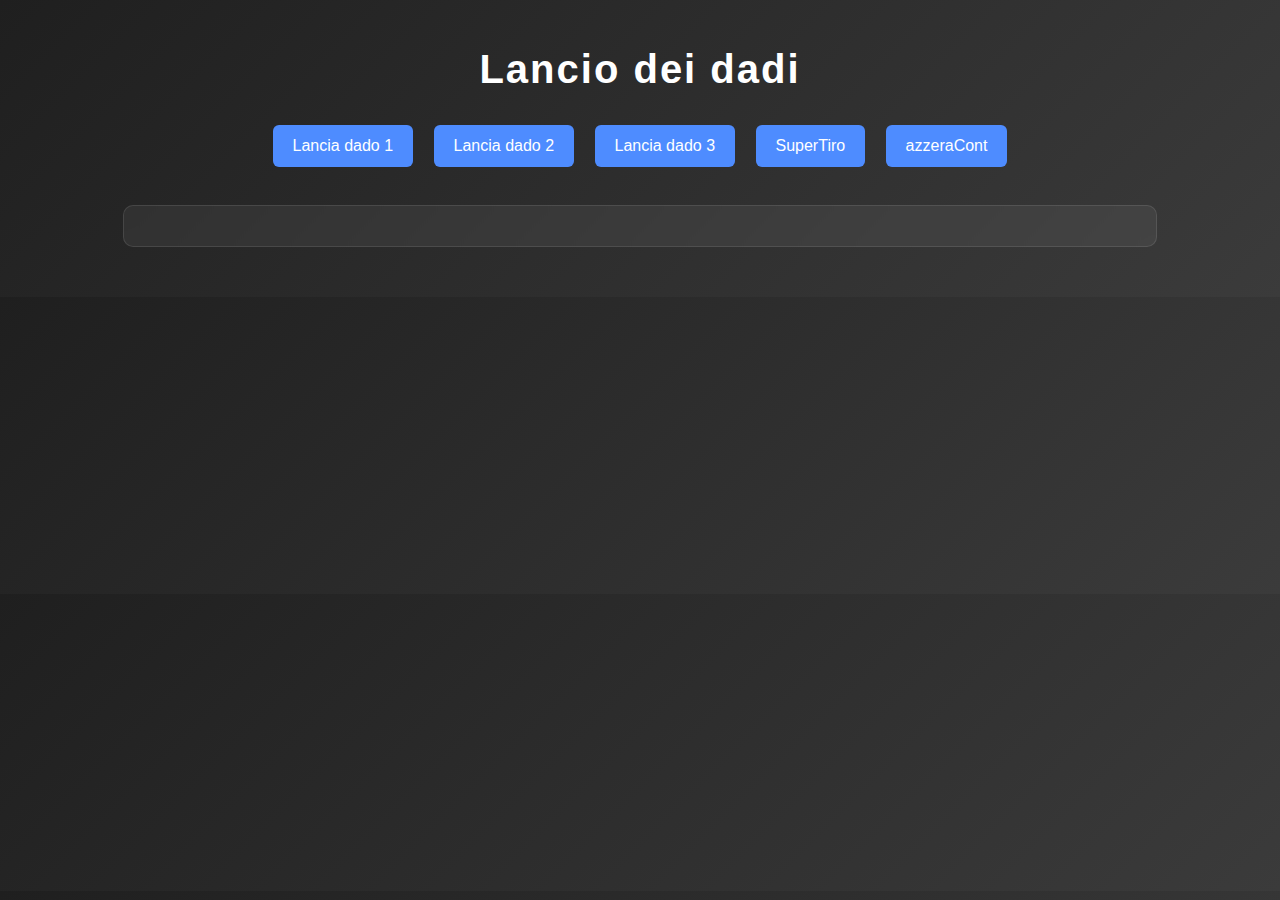
<file: js/1710/2111/index.html>
<!DOCTYPE html>
<html lang="en">
<head>
    <meta charset="UTF-8">
    <meta name="viewport" content="width=device-width, initial-scale=1.0">
    <title>Simulazione Verifica</title>
    <link rel="stylesheet" href="style.css">
</head>
<body>
    <script src="script.js"></script>

    <h1>Lancio dei dadi</h1>
        
        <button onclick = "mostraLancio(dado[0],'timpa')">Lancia dado 1</button>
        <button onclick = "mostraLancio(dado[1],'timpa')">Lancia dado 2</button>
        <button onclick = "mostraLancio(dado[2],'timpa')">Lancia dado 3</button>
        <button onclick = "superTiro('timpa')">SuperTiro</button> 
        <button onclick="azzeraCont('timpa')">azzeraCont</button>
    
    <div id="timpa"></div>

</body>
</html>
</file>
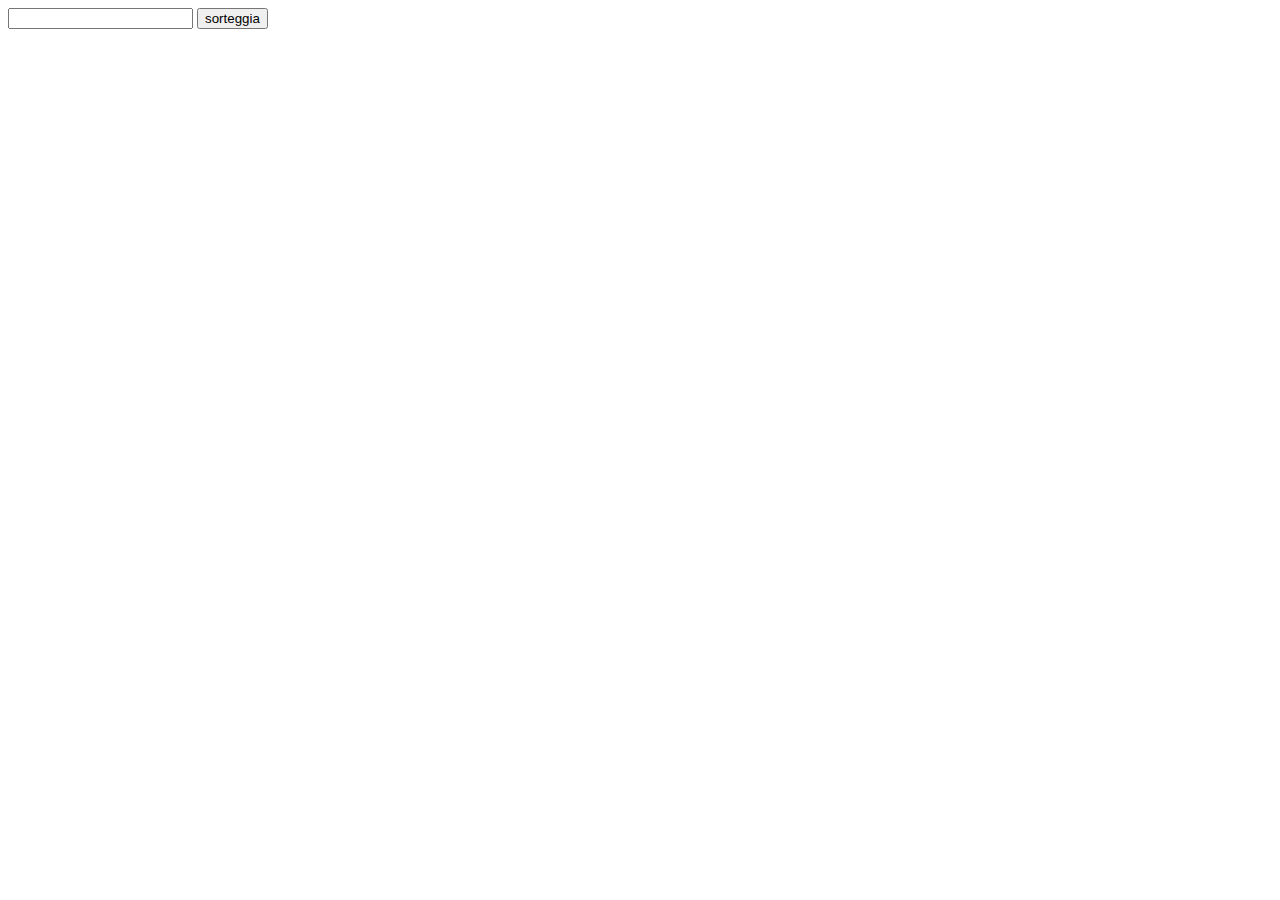
<file: js/1710/0311.html>
<!DOCTYPE html>
<html lang="en">
<head>
    <meta charset="UTF-8">
    <meta name="viewport" content="width=device-width, initial-scale=1.0">
    <title>Document</title>
</head>
<body>
    <input type="number" id="num">
    <button onclick="sorteggia()" id="bottone1">sorteggia</button>
    <div id="nomi"></div>
    <button onclick="sort2()" id="bottone2"> again</button>
    
    <script>
        document.getElementById("bottone2").style.display="none"; 
        let cognomi = [
        "Alfieri",
        "Ben Ameur",
        "Bonanno",
        "Borgonovo",
        "Casiraghi",
        "Celli",
        "Ciccarese",
        "Civita",
        "Colombo",
        "Costamagna",
        "Ferlin",
        "Foglieni",
        "Fusillo",
        "Gilardi",
        "Meroni",
        "Nava",
        "Riva",
        "Sanguedolce",
        "Santarlasci",
        "Trombini",
        "Turiello",
        "Varenna"
        ];

        let s = false; 

        function sorteggia(){
            if (s == false){
            let num = document.getElementById("num").value;
            document.getElementById("num").style.display = "none";
            document.getElementById("bottone1").style.display = "none";
            document.getElementById("nomi").innerHTML = "";

            for (let i = cognomi.length - 1; i > 0; i--) {
                let j = Math.floor(Math.random() * (i + 1));
                [cognomi[i], cognomi[j]] = [cognomi[j], cognomi[i]];
            }
            
            for(let i = 0; i < num; i++){
                document.getElementById("nomi").innerHTML += "<p> " + cognomi[i] +"</p>";
            }

            document.getElementById("bottone2").style.display = "block"
            }else{
                s = false;
                document.getElementById("num").style.display = "inline-block";
                document.getElementById("bottone1").style.display = "inline-block";
                document.getElementById("nomi").innerHTML = "";
            }
        }
        
    
    function sort2(){
           s = true; 
        }
    </script>
</body>
</html>
</file>
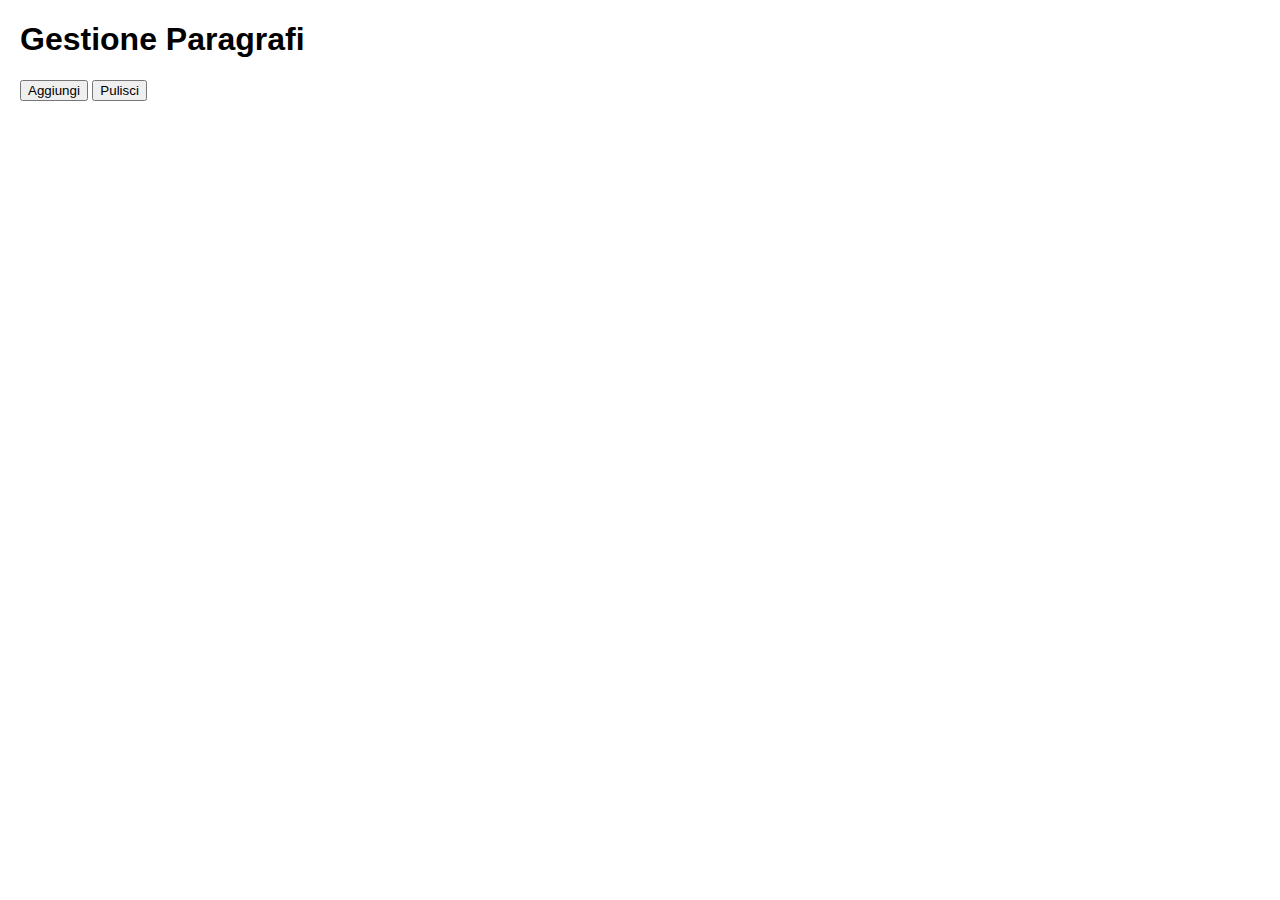
<file: js/1710/1710.html>
<!DOCTYPE html>
<html lang="it">
<head>
<meta charset="UTF-8" />
<title>1710</title>
<style>
  body {
    font-family: Arial, sans-serif;
    margin: 20px;
  }
  #messaggio {
    color: red;
    margin-top: 10px;
  }
</style>
</head>
<body>

<h1>Gestione Paragrafi</h1>
<button id="aggiungiBtn">Aggiungi</button>
<button id="pulisciBtn">Pulisci</button>
<div id="container"></div>
<div id="messaggio"></div>

<script>
  const aggiungiBtn = document.getElementById('aggiungiBtn');
  const pulisciBtn = document.getElementById('pulisciBtn');
  const container = document.getElementById('container');
  const messaggio = document.getElementById('messaggio');

  // Variabile per Parte 2 (limite massimo paragrafi)
  const maxParagrafi = 10;
  let countParagrafi = 0;

  // Funzione per aggiungere un nuovo paragrafo
  function aggiungiParagrafo() {
    // Parte 2: verifica limite
    if (countParagrafi >= maxParagrafi) {
      messaggio.textContent = "Numero massimo di paragrafi raggiunto";
      return;
    }
    // Se ci sono paragrafi più vecchi, rimuovi il messaggio di limite
    if (messaggio.textContent === "Numero massimo di paragrafi raggiunto") {
      messaggio.textContent = "";
    }
    
    const p = document.createElement('p');
    p.textContent = "Questo è un nuovo paragrafo.";
    container.appendChild(p);
    countParagrafi++;
  }

  // Funzione per pulire tutti i paragrafi
  function pulisci() {
    container.innerHTML = "";
    countParagrafi = 0;
    messaggio.textContent = "";
  }

  // Event listeners
  aggiungiBtn.addEventListener('click', aggiungiParagrafo);
  pulisciBtn.addEventListener('click', pulisci);
</script>

</body>
</html>
</file>
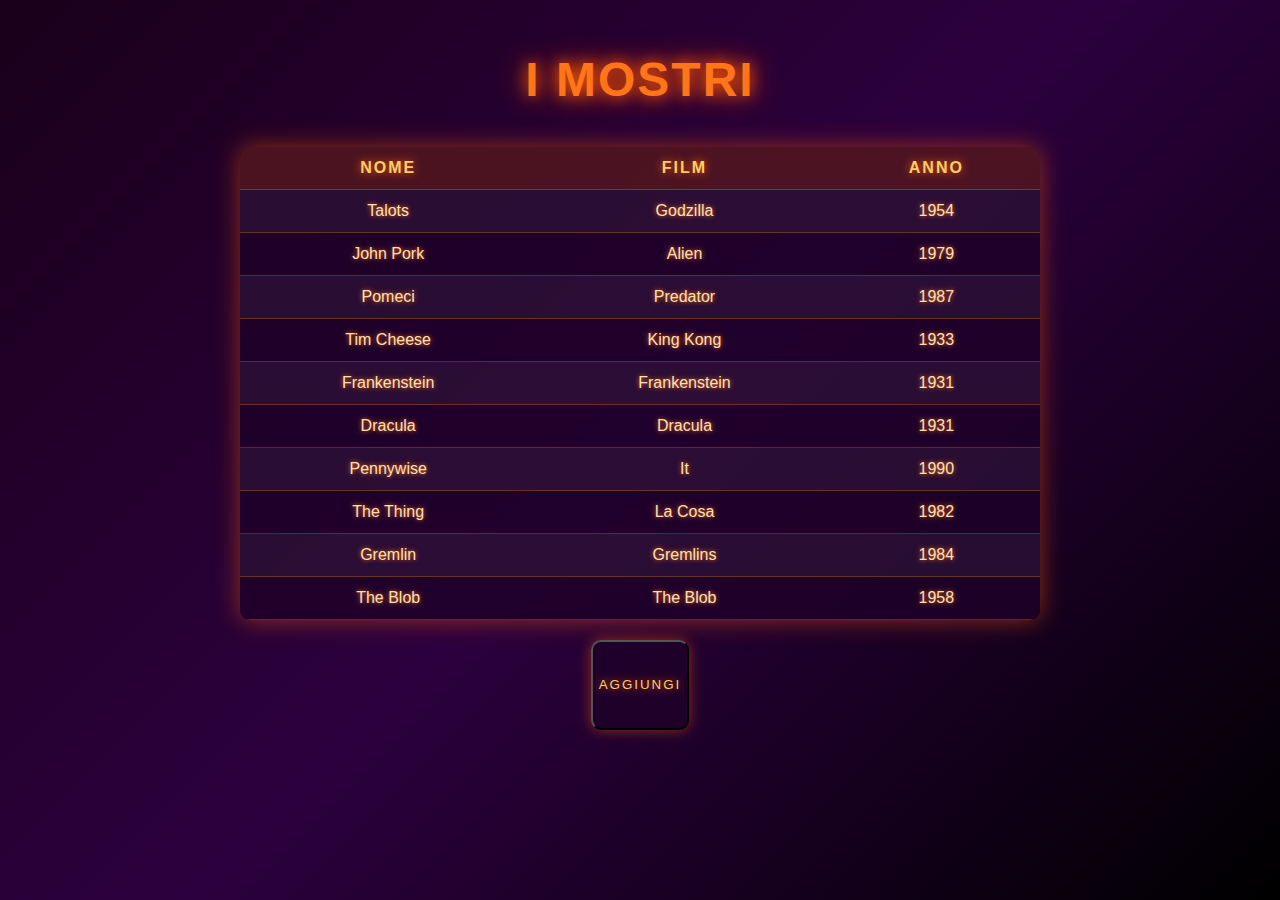
<file: js/1710/3110.html>
<!DOCTYPE html>
<html lang="it">
<head>
    <meta charset="UTF-8">
    <meta name="viewport" content="width=device-width, initial-scale=1.0">
    <title>I Mostri</title>

    <style>
        body {
            background: linear-gradient(135deg, #1a001a, #2c003e, #000);
            color: #ffb347;
            font-family: "Creepster", "Segoe UI", Arial, sans-serif;
            text-align: center;
            margin: 0;
            padding: 20px;
            background-attachment: fixed;
        }

        /* Import font Creepster da Google Fonts */
        @import url('https://fonts.googleapis.com/css2?family=Creepster&display=swap');

        h1{
            color: #ff7518;
            text-shadow: 0 0 15px #ff5e00, 0 0 30px #ff3c00;
            margin-bottom: 40px;
            font-size: 3em;
            letter-spacing: 2px;
        }

        table {
            border-collapse: collapse;
            margin: 0 auto;
            width: 80%;
            max-width: 800px;
            background-color: rgba(30, 0, 40, 0.8);
            border-radius: 10px;
            overflow: hidden;
            box-shadow: 0 0 25px rgba(255, 94, 0, 0.5);
        }

        th, td {
            border-bottom: 1px solid rgba(255, 140, 0, 0.3);
            padding: 12px 16px;
        }

        th {
            background-color: rgba(255, 94, 0, 0.2);
            color: #ffcc66;
            text-transform: uppercase;
            letter-spacing: 2px;
            text-shadow: 0 0 10px #ff6600;
        }

        button{
            margin: 20px;
            height: 7vw;
            background-color: rgba(30, 0, 40, 0.8);
            color: #ffcc66;
            text-transform: uppercase;
            letter-spacing: 2px;
            text-shadow: 0 0 10px #ff6600;
            border-radius: 10px;  
            box-shadow: 0 0 14px rgba(255, 94, 0, 0.5);
        }

        button:hover{
            background-color: rgba(255, 94, 0, 0.3);
            transition: background 0.3s ease;
        }

        tr:nth-child(even) {
            background-color: rgba(255, 255, 255, 0.05);
        }

        tr:hover {
            background-color: rgba(255, 94, 0, 0.3);
            transition: background 0.3s ease;
        }

        td {
            color: #ffe0b3;
            text-shadow: 0 0 5px #ff7518;
        }

    </style>
</head>
<body>
    <h1>I MOSTRI </h1>
    <div id="div"></div>
    <button onclick="mostramodulo()">Aggiungi</button>
    <div id="modulo"></div>

    <script>
        let mostri = [
            {nome: "Talots", film: "Godzilla", anno: 1954},
            {nome: "John Pork", film: "Alien", anno: 1979},
            {nome: "Pomeci", film: "Predator", anno: 1987},
            {nome: "Tim Cheese", film: "King Kong", anno: 1933},
            {nome: "Frankenstein", film: "Frankenstein", anno: 1931},
            {nome: "Dracula", film: "Dracula", anno: 1931},
            {nome: "Pennywise", film: "It", anno: 1990},
            {nome: "The Thing", film: "La Cosa", anno: 1982},
            {nome: "Gremlin", film: "Gremlins", anno: 1984},
            {nome: "The Blob", film: "The Blob", anno: 1958}
        ];

        function stampamostri() {
            let stringaHTML = "<table>";
            stringaHTML += "<tr><th>Nome</th><th>Film</th><th>Anno</th></tr>";

            for (let i = 0; i < mostri.length; i++) {
                stringaHTML += "<tr>" +
                    "<td>" + mostri[i].nome + "</td>" +
                    "<td>" + mostri[i].film + "</td>" +
                    "<td>" + mostri[i].anno + "</td>" +
                "</tr>";
            }

            stringaHTML += "</table>";
            console.log(stringaHTML);
            document.getElementById("div").innerHTML = stringaHTML;
        }

        function mostramodulo(){
            let html = `
                <input type="text" id="nome" placeholder="Nome del mostro">
                <input type="text" id="film" placeholder="Film">
                <input type="number" id="anno" placeholder="Anno">
                <button onclick="aggiungimostro()">Conferma</button>
            `;
            document.getElementById("modulo").innerHTML = html;
        }

        function aggiungimostro(){
            let nome = document.getElementById("nome").value;
            let film = document.getElementById("film").value;
            let anno = parseInt(document.getElementById("anno").value);

            mostri.push({ nome: nome, film: film, anno: anno });
            document.getElementById("modulo").innerHTML = "";
            stampamostri();
        }
        
        stampamostri();
    </script>
</body>
</html>
</file>
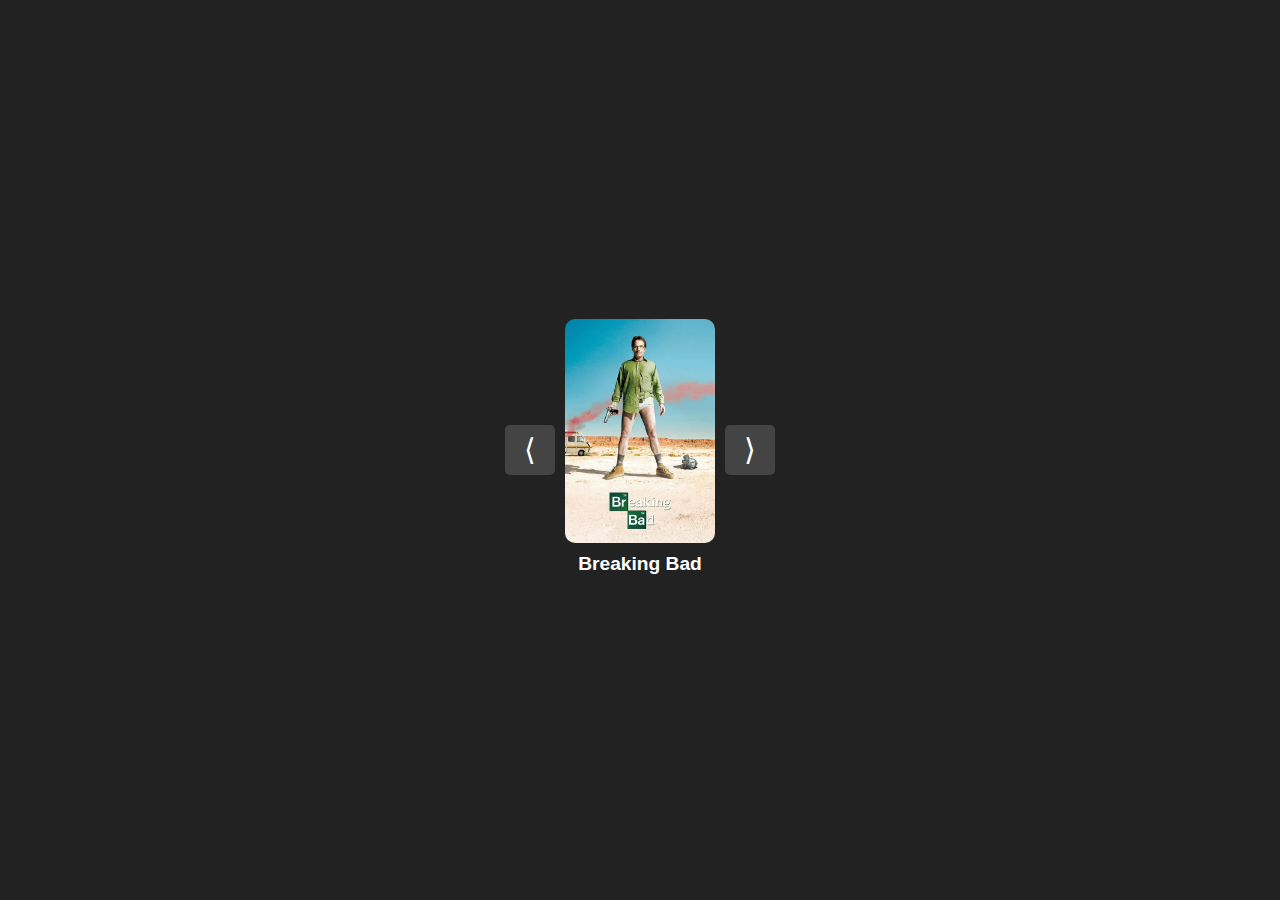
<file: js/1710/0711/0711.html>
<!DOCTYPE html>
<html lang="it">
<head>
  <meta charset="UTF-8">
  <meta name="viewport" content="width=device-width, initial-scale=1.0">
  <title>Galleria Serie TV</title>
  <style>
    body {
      margin: 0;
      height: 100vh;
      background-color: #222;
      color: white;
      font-family: sans-serif;
      display: flex;
      justify-content: center;
      align-items: center;
    }

    .divs {
      display: flex;
      justify-content: center;
      align-items: center;
      text-align: center;
    }

    #sx, #dx {
      width: 50px;
      height: 50px;
      background-color: #444;
      color: white;
      font-size: 30px;
      line-height: 50px;
      cursor: pointer;
      user-select: none;
      margin: 10px;
      border-radius: 5px;
      display: flex;
      justify-content: center;
      align-items: center;
    }

    #out {
      text-align: center;
    }

    img {
      width: 150px;
      border-radius: 10px;
      margin-top: 10px;
      display: block;
      margin-left: auto;
      margin-right: auto;
    }

    h2 {
      margin-top: 10px;
      font-size: 1.2rem;
    }
  </style>
</head>
<body>
  
  <div class="divs">
    <div id="sx" onclick="cambia(false)">⟨</div>
    <div id="out"></div>
    <div id="dx" onclick="cambia(true)">⟩</div>
  </div>

  <script>
    let elenco = [
      { titolo: "Breaking Bad", copertina: "img/bb.webp" },
      { titolo: "Stranger Things", copertina: "img/st.webp" },
      { titolo: "Game of Thrones", copertina: "img/got.webp" },
      { titolo: "The Witcher", copertina: "img/tw.webp" },
      { titolo: "The Last of Us", copertina: "img/tlou.webp" }
    ];

    let num = 0;
    let d = document.getElementById("out");

    function mostra() {
      d.innerHTML = `
        <img src="${elenco[num].copertina}" alt="${elenco[num].titolo}">
        <h2>${elenco[num].titolo}</h2>
      `;
    }

    function cambia(cambio) {
        if (cambio) {
        num++;
        } else if (num >= elenco.length){ 
          num = 0;
        } else {
          num--;
        }
        if (num < 0) {
          num = elenco.length - 1;
        }
        if (num > elenco.length -1){
          num = 0;
        }
      mostra();
    }

    mostra();

    

  </script>

</body>
</html>
</file>
<file: js/1710/2111/style.css>
body {
    font-family: "Segoe UI", Roboto, sans-serif;
    background: linear-gradient(135deg, #1f1f1f, #3b3b3b);
    color: #f5f5f5;
    margin: 0;
    padding: 20px;
    text-align: center;
}

h1 {
    font-size: 2.5rem;
    margin-bottom: 25px;
    letter-spacing: 2px;
    color: #ffffff;
}

button {
    background: #4e8cff;
    border: none;
    padding: 12px 20px;
    margin: 8px;
    border-radius: 6px;
    font-size: 1rem;
    color: white;
    cursor: pointer;
    transition: 0.2s ease-in-out;
}

button:hover {
    background: #76a6ff;
    transform: translateY(-2px);
}

button:active {
    transform: translateY(0);
    background: #3b73d8;
}

#timpa {
    width: 80%;
    margin: 30px auto;
    padding: 20px;
    background: rgba(255,255,255,0.06);
    border: 1px solid rgba(255,255,255,0.1);
    border-radius: 10px;
    backdrop-filter: blur(6px);
}

table {
    width: 100%;
    border-collapse: collapse;
    margin-bottom: 15px;
    font-size: 1.1rem;
}

th, td {
    padding: 12px;
    border: 1px solid rgba(255,255,255,0.15);
}

th {
    background: rgba(255,255,255,0.15);
    font-weight: bold;
}

td {
    background: rgba(255,255,255,0.05);
}
</file>
